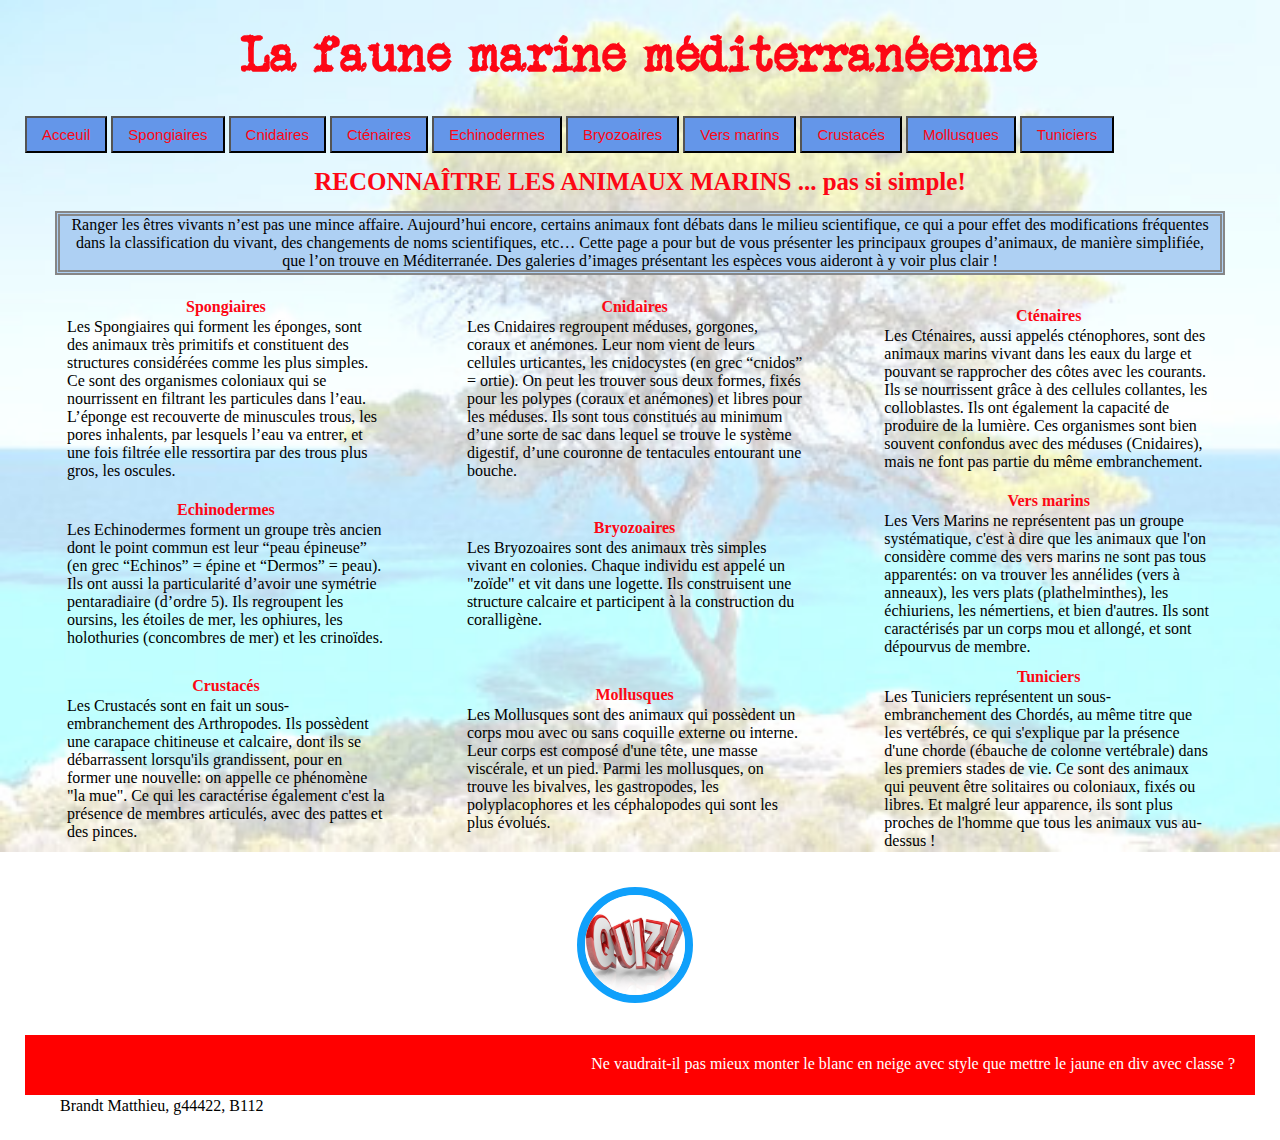
<file: Index.html>
<html>

<head>
    <title>La faune marine méditerranéenne</title>
    <link rel="stylesheet" type="text/css" href="./assets/css/style.css">
    <meta charset="UTF-8">
</head>

<body>
    <header>
        <h1>La faune marine méditerranéenne</h1>
        <div>
            <a href="./Index.html">
                <button class="clique">Acceuil</button>
            </a>
            <a href="./Spongiaires.html">
                <button>Spongiaires</button>
            </a>
            <a href="./Cnidaires.html">
                <button>Cnidaires</button>
            </a>
            <a href="./Cténaires.html">
                <button>Cténaires</button>
            </a>
            <a href="./Echinodermes.html">
                <button>Echinodermes</button>
            </a>
            <a href="./Bryozoaires.html">
                <button>Bryozoaires</button>
            </a>
            <a href="./Vers marins.html">
                <button>Vers marins</button>
            </a>
            <a href="./Crustacés.html">
                <button>Crustacés</button>
            </a>
            <a href="./Mollusques.html">
                <button>Mollusques</button>
            </a>
            <a href="./Tuniciers.html">
                <button>Tuniciers</button>
            </a>
        </div>
    </header>
    <main>
        <h2>RECONNAÎTRE LES ANIMAUX MARINS ... pas si simple!</h2>
        <p id="introduction">Ranger les êtres vivants n’est pas une mince affaire. Aujourd’hui encore, certains animaux font débats dans le milieu
            scientifique, ce qui a pour effet des modifications fréquentes dans la classification du vivant, des changements
            de noms scientifiques, etc… Cette page a pour but de vous présenter les principaux groupes d’animaux, de manière
            simplifiée, que l’on trouve en Méditerranée. Des galeries d’images présentant les espèces vous aideront à y voir
            plus clair !</p>
        <table>
            <tr>
                <td>
                    <b>Spongiaires</b>
                    <p>Les Spongiaires qui forment les éponges, sont des animaux très primitifs et constituent des structures
                        considérées comme les plus simples. Ce sont des organismes coloniaux qui se nourrissent en filtrant
                        les particules dans l’eau. L’éponge est recouverte de minuscules trous, les pores inhalents, par
                        lesquels l’eau va entrer, et une fois filtrée elle ressortira par des trous plus gros, les oscules.</p>
                </td>
                <td>
                    <b>Cnidaires</b>
                    <p>Les Cnidaires regroupent méduses, gorgones, coraux et anémones. Leur nom vient de leurs cellules urticantes,
                        les cnidocystes (en grec “cnidos” = ortie). On peut les trouver sous deux formes, fixés pour les
                        polypes (coraux et anémones) et libres pour les méduses. Ils sont tous constitués au minimum d’une
                        sorte de sac dans lequel se trouve le système digestif, d’une couronne de tentacules entourant une
                        bouche.</p>
                </td>
                <td>
                    <b>Cténaires</b>
                    <p>Les Cténaires, aussi appelés cténophores, sont des animaux marins vivant dans les eaux du large et pouvant
                        se rapprocher des côtes avec les courants. Ils se nourrissent grâce à des cellules collantes, les
                        colloblastes. Ils ont également la capacité de produire de la lumière. Ces organismes sont bien souvent
                        confondus avec des méduses (Cnidaires), mais ne font pas partie du même embranchement.</p>
                </td>
            </tr>
            <tr>
                <td>
                    <b>Echinodermes</b>
                    <p>Les Echinodermes forment un groupe très ancien dont le point commun est leur “peau épineuse” (en grec
                        “Echinos” = épine et “Dermos” = peau). Ils ont aussi la particularité d’avoir une symétrie pentaradiaire
                        (d’ordre 5). Ils regroupent les oursins, les étoiles de mer, les ophiures, les holothuries (concombres
                        de mer) et les crinoïdes.</p>
                </td>
                <td>
                    <b>Bryozoaires</b>
                    <p>Les Bryozoaires sont des animaux très simples vivant en colonies. Chaque individu est appelé un "zoïde"
                        et vit dans une logette. Ils construisent une structure calcaire et participent à la construction
                        du coralligène.</p>
                </td>
                <td>
                    <b>Vers marins</b>
                    <p>Les Vers Marins ne représentent pas un groupe systématique, c'est à dire que les animaux que l'on considère
                        comme des vers marins ne sont pas tous apparentés: on va trouver les annélides (vers à anneaux),
                        les vers plats (plathelminthes), les échiuriens, les némertiens, et bien d'autres. Ils sont caractérisés
                        par un corps mou et allongé, et sont dépourvus de membre.</p>
                </td>
            </tr>
            <tr>
                <td>
                    <b>Crustacés</b>
                    <p>Les Crustacés sont en fait un sous-embranchement des Arthropodes. Ils possèdent une carapace chitineuse
                        et calcaire, dont ils se débarrassent lorsqu'ils grandissent, pour en former une nouvelle: on appelle
                        ce phénomène "la mue". Ce qui les caractérise également c'est la présence de membres articulés, avec
                        des pattes et des pinces.</p>
                </td>
                <td>
                    <b>Mollusques</b>
                    <p>Les Mollusques sont des animaux qui possèdent un corps mou avec ou sans coquille externe ou interne.
                        Leur corps est composé d'une tête, une masse viscérale, et un pied. Parmi les mollusques, on trouve
                        les bivalves, les gastropodes, les polyplacophores et les céphalopodes qui sont les plus évolués.</p>
                </td>
                <td>
                    <b>Tuniciers</b>
                    <p>Les Tuniciers représentent un sous-embranchement des Chordés, au même titre que les vertébrés, ce qui
                        s'explique par la présence d'une chorde (ébauche de colonne vertébrale) dans les premiers stades
                        de vie. Ce sont des animaux qui peuvent être solitaires ou coloniaux, fixés ou libres. Et malgré
                        leur apparence, ils sont plus proches de l'homme que tous les animaux vus au-dessus !</p>
                </td>
            </tr>
            <tr>
                <td></td>
                <td id="td-quiz">
                    <a href="Quiz.html">
                        <img id="img-quiz" src="./assets/img/quiz.jpg" />
                    </a>
                </td>
                <td></td>
            </tr>
        </table>
    </main>
    <footer id="footer-bis">
        Ne vaudrait-il pas mieux monter le blanc en neige avec style que mettre le jaune en div avec classe ?
    </footer>
    <p>
        Brandt Matthieu, g44422, B112
    </p>
</body>

</html>
</file>
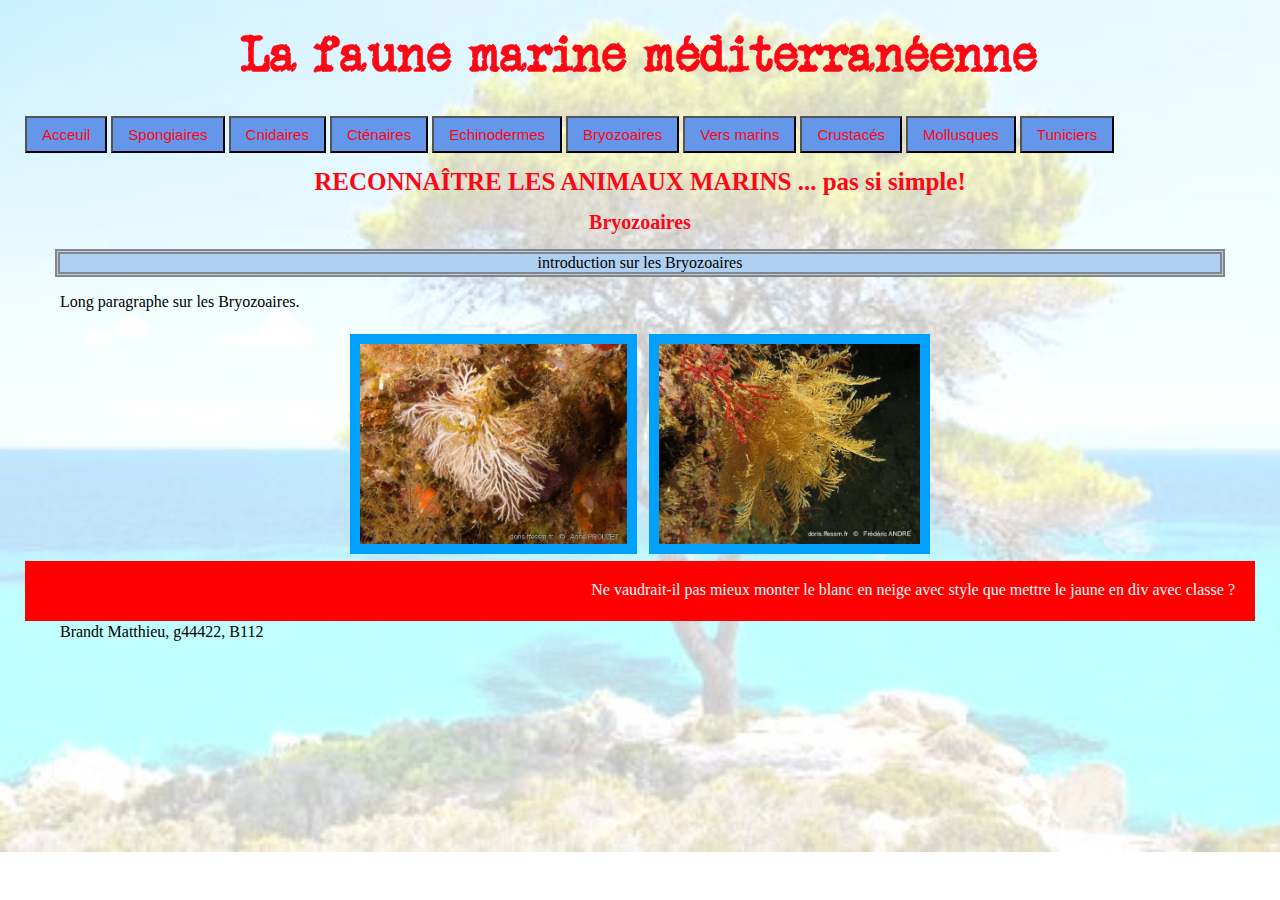
<file: Bryozoaires.html>
<html>

<head>
    <title>Bryozoaires - La faune marine méditerranéenne</title>
    <link rel="stylesheet" type="text/css" href="./assets/css/style.css">
    <meta charset="UTF-8">
</head>

<body>
    <header>
        <h1>La faune marine méditerranéenne</h1>
        <div>
            <a href="./Index.html">
                <button>Acceuil</button>
            </a>
            <a href="./Spongiaires.html">
                <button>Spongiaires</button>
            </a>
            <a href="./Cnidaires.html">
                <button>Cnidaires</button>
            </a>
            <a href="./Cténaires.html">
                <button>Cténaires</button>
            </a>
            <a href="./Echinodermes.html">
                <button>Echinodermes</button>
            </a>
            <a href="./Bryozoaires.html">
                <button class="clique">Bryozoaires</button>
            </a>
            <a href="./Vers marins.html">
                <button>Vers marins</button>
            </a>
            <a href="./Crustacés.html">
                <button>Crustacés</button>
            </a>
            <a href="./Mollusques.html">
                <button>Mollusques</button>
            </a>
            <a href="./Tuniciers.html">
                <button>Tuniciers</button>
            </a>
        </div>
    </header>
    <main>
        <h2>RECONNAÎTRE LES ANIMAUX MARINS ... pas si simple!</h2>
        <h3>Bryozoaires</h3>
        <p id="introduction">introduction sur les Bryozoaires</p>
        <p>
            Long paragraphe sur les Bryozoaires.
        </p>
        <table class="images">
            <tr>
                <td>
                    <img src="./assets/img/Bryozoaires/reteporellina_evelinae.jpg" />
                </td>
                <td>
                    <img src="./assets/img/Bryozoaires/scrupocellaria_sp.jpg" />
                </td>
            </tr>
        </table>
    </main>
    <footer id="footer-bis">
        Ne vaudrait-il pas mieux monter le blanc en neige avec style que mettre le jaune en div avec classe ?
    </footer>
    <p>
        Brandt Matthieu, g44422, B112
    </p>
</body>

</html>
</file>
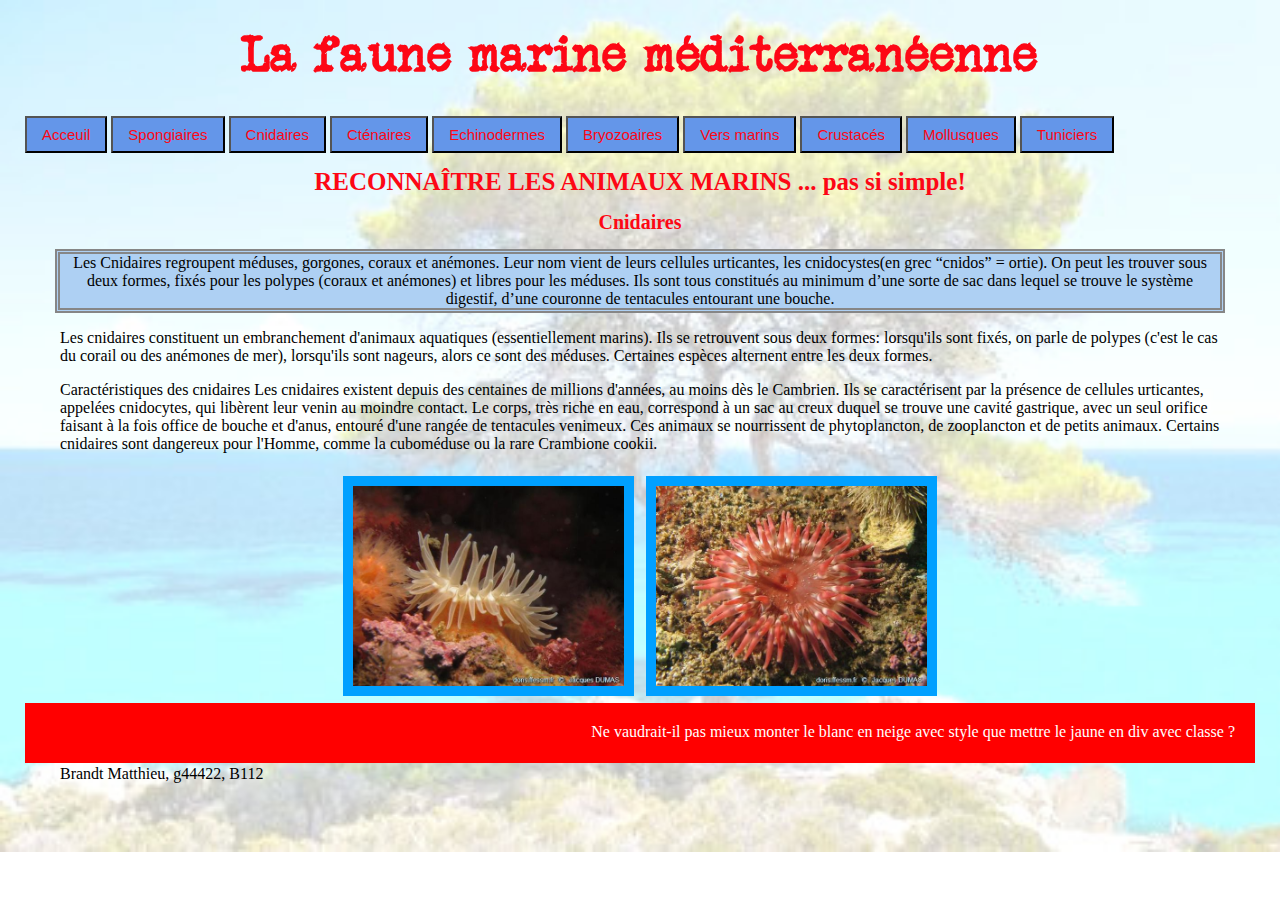
<file: Cnidaires.html>
<html>

<head>
    <title>Cnidaires - La faune marine méditerranéenne</title>
    <link rel="stylesheet" type="text/css" href="./assets/css/style.css">
    <meta charset="UTF-8">
</head>

<body>
    <header>
        <h1>La faune marine méditerranéenne</h1>
        <div>
            <a href="./Index.html">
                <button>Acceuil</button>
            </a>
            <a href="./Spongiaires.html">
                <button>Spongiaires</button>
            </a>
            <a href="./Cnidaires.html">
                <button class="clique">Cnidaires</button>
            </a>
            <a href="./Cténaires.html">
                <button>Cténaires</button>
            </a>
            <a href="./Echinodermes.html">
                <button>Echinodermes</button>
            </a>
            <a href="./Bryozoaires.html">
                <button>Bryozoaires</button>
            </a>
            <a href="./Vers marins.html">
                <button>Vers marins</button>
            </a>
            <a href="./Crustacés.html">
                <button>Crustacés</button>
            </a>
            <a href="./Mollusques.html">
                <button>Mollusques</button>
            </a>
            <a href="./Tuniciers.html">
                <button>Tuniciers</button>
            </a>
        </div>
    </header>
    <main>
        <h2>RECONNAÎTRE LES ANIMAUX MARINS ... pas si simple!</h2>
        <h3>Cnidaires</h3>
        <p id="introduction">
            Les Cnidaires regroupent méduses, gorgones, coraux et anémones. Leur nom vient de leurs cellules urticantes, les cnidocystes(en
            grec “cnidos” = ortie). On peut les trouver sous deux formes, fixés pour les polypes (coraux et anémones) et
            libres pour les méduses. Ils sont tous constitués au minimum d’une sorte de sac dans lequel se trouve le système
            digestif, d’une couronne de tentacules entourant une bouche.
        </p>
        <p>
            Les cnidaires constituent un embranchement d'animaux aquatiques (essentiellement marins). Ils se retrouvent sous deux formes:
            lorsqu'ils sont fixés, on parle de polypes (c'est le cas du corail ou des anémones de mer), lorsqu'ils sont nageurs,
            alors ce sont des méduses. Certaines espèces alternent entre les deux formes.
        </p>
        <p>
            Caractéristiques des cnidaires Les cnidaires existent depuis des centaines de millions d'années, au moins dès le Cambrien.
            Ils se caractérisent par la présence de cellules urticantes, appelées cnidocytes, qui libèrent leur venin au
            moindre contact. Le corps, très riche en eau, correspond à un sac au creux duquel se trouve une cavité gastrique,
            avec un seul orifice faisant à la fois office de bouche et d'anus, entouré d'une rangée de tentacules venimeux.
            Ces animaux se nourrissent de phytoplancton, de zooplancton et de petits animaux. Certains cnidaires sont dangereux
            pour l'Homme, comme la cuboméduse ou la rare Crambione cookii.
        </p>
        <table class="images">
            <tr>
                <td>
                    <img src="./assets/img/Cnidaires/stomphia_coccinea.jpg" />
                </td>
                <td>
                    <img src="./assets/img/Cnidaires/urticina_crassicornis.jpg" />
                </td>
            </tr>
        </table>
    </main>
    <footer id="footer-bis">
        Ne vaudrait-il pas mieux monter le blanc en neige avec style que mettre le jaune en div avec classe ?
    </footer>
    <p>
        Brandt Matthieu, g44422, B112
    </p>
</body>

</html>
</file>
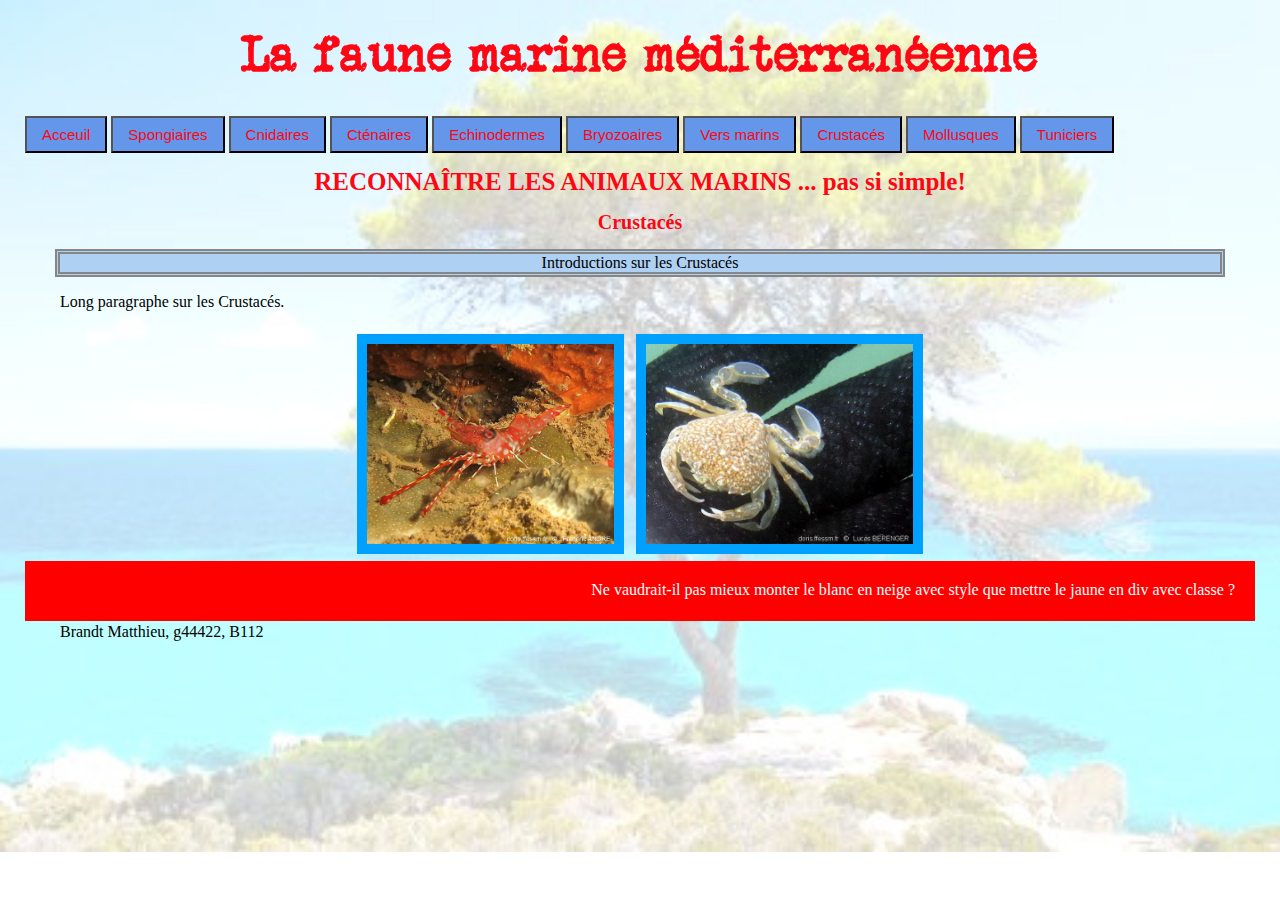
<file: Crustacés.html>
<html>

<head>
    <title>Crustacés - La faune marine méditerranéenne</title>
    <link rel="stylesheet" type="text/css" href="./assets/css/style.css">
    <meta charset="UTF-8">
</head>

<body>
    <header>
        <h1>La faune marine méditerranéenne</h1>
        <div>
            <a href="./Index.html">
                <button>Acceuil</button>
            </a>
            <a href="./Spongiaires.html">
                <button>Spongiaires</button>
            </a>
            <a href="./Cnidaires.html">
                <button>Cnidaires</button>
            </a>
            <a href="./Cténaires.html">
                <button>Cténaires</button>
            </a>
            <a href="./Echinodermes.html">
                <button>Echinodermes</button>
            </a>
            <a href="./Bryozoaires.html">
                <button>Bryozoaires</button>
            </a>
            <a href="./Vers marins.html">
                <button>Vers marins</button>
            </a>
            <a href="./Crustacés.html">
                <button class="clique">Crustacés</button>
            </a>
            <a href="./Mollusques.html">
                <button>Mollusques</button>
            </a>
            <a href="./Tuniciers.html">
                <button>Tuniciers</button>
            </a>
        </div>
    </header>
    <main>
        <h2>RECONNAÎTRE LES ANIMAUX MARINS ... pas si simple!</h2>
        <h3>Crustacés</h3>
        <p id="introduction">Introductions sur les Crustacés</p>
        <p>
            Long paragraphe sur les Crustacés.
        </p>
        <table class="images">
            <tr>
                <td>
                    <img src="./assets/img/Crustacés/cinetorhynchus_hendersoni.jpg" />
                </td>
                <td>
                    <img src="./assets/img/Crustacés/portumnus_latipes.jpg" />
                </td>
            </tr>
        </table>
    </main>
    <footer id="footer-bis">
        Ne vaudrait-il pas mieux monter le blanc en neige avec style que mettre le jaune en div avec classe ?
    </footer>
    <p>
        Brandt Matthieu, g44422, B112
    </p>
</body>

</html>
</file>
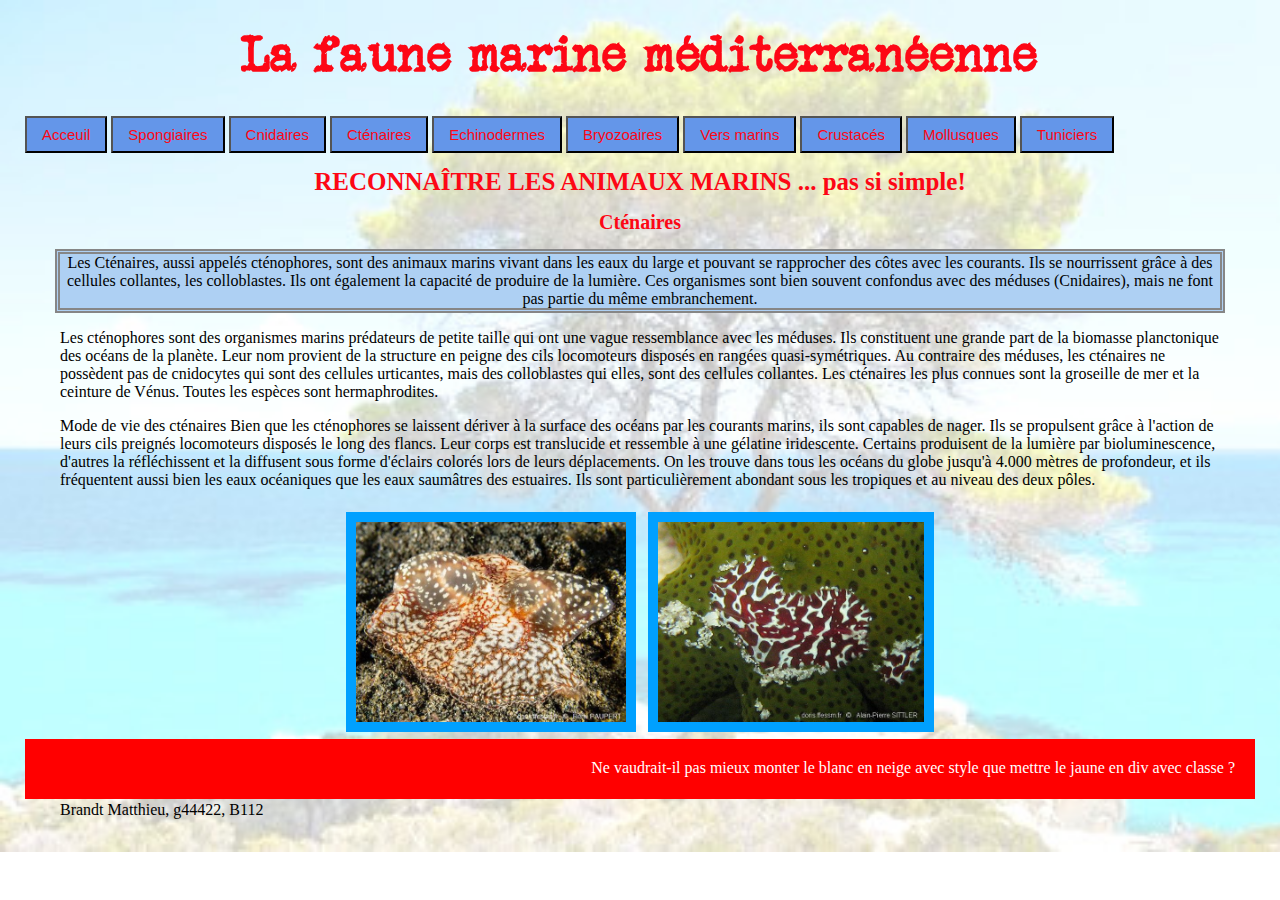
<file: Cténaires.html>
<html>

<head>
    <title>Cténaires - La faune marine méditerranéenne</title>
    <link rel="stylesheet" type="text/css" href="./assets/css/style.css">
    <meta charset="UTF-8">
</head>

<body>
    <header>
        <h1>La faune marine méditerranéenne</h1>
        <div>
            <a href="./Index.html">
                <button>Acceuil</button>
            </a>
            <a href="./Spongiaires.html">
                <button>Spongiaires</button>
            </a>
            <a href="./Cnidaires.html">
                <button>Cnidaires</button>
            </a>
            <a href="./Cténaires.html">
                <button class="clique">Cténaires</button>
            </a>
            <a href="./Echinodermes.html">
                <button>Echinodermes</button>
            </a>
            <a href="./Bryozoaires.html">
                <button>Bryozoaires</button>
            </a>
            <a href="./Vers marins.html">
                <button>Vers marins</button>
            </a>
            <a href="./Crustacés.html">
                <button>Crustacés</button>
            </a>
            <a href="./Mollusques.html">
                <button>Mollusques</button>
            </a>
            <a href="./Tuniciers.html">
                <button>Tuniciers</button>
            </a>
        </div>
    </header>
    <main>
        <h2>RECONNAÎTRE LES ANIMAUX MARINS ... pas si simple!</h2>
        <h3>Cténaires</h3>
        <p id="introduction">
            Les Cténaires, aussi appelés cténophores, sont des animaux marins vivant dans les eaux du large et pouvant se rapprocher
            des côtes avec les courants. Ils se nourrissent grâce à des cellules collantes, les colloblastes. Ils ont également
            la capacité de produire de la lumière. Ces organismes sont bien souvent confondus avec des méduses (Cnidaires),
            mais ne font pas partie du même embranchement.
        </p>
        <p>
            Les cténophores sont des organismes marins prédateurs de petite taille qui ont une vague ressemblance avec les méduses. Ils
            constituent une grande part de la biomasse planctonique des océans de la planète. Leur nom provient de la structure
            en peigne des cils locomoteurs disposés en rangées quasi-symétriques. Au contraire des méduses, les cténaires
            ne possèdent pas de cnidocytes qui sont des cellules urticantes, mais des colloblastes qui elles, sont des cellules
            collantes. Les cténaires les plus connues sont la groseille de mer et la ceinture de Vénus. Toutes les espèces
            sont hermaphrodites.
        </p>
        <p>
            Mode de vie des cténaires Bien que les cténophores se laissent dériver à la surface des océans par les courants marins, ils
            sont capables de nager. Ils se propulsent grâce à l'action de leurs cils preignés locomoteurs disposés le long
            des flancs. Leur corps est translucide et ressemble à une gélatine iridescente. Certains produisent de la lumière
            par bioluminescence, d'autres la réfléchissent et la diffusent sous forme d'éclairs colorés lors de leurs déplacements.
            On les trouve dans tous les océans du globe jusqu'à 4.000 mètres de profondeur, et ils fréquentent aussi bien
            les eaux océaniques que les eaux saumâtres des estuaires. Ils sont particulièrement abondant sous les tropiques
            et au niveau des deux pôles.
        </p>
        <table class="images">
            <tr>
                <td>
                    <img src="./assets/img/Cténaires/ceoloplana_meteoris.jpg" />
                </td>
                <td>
                    <img src="./assets/img/Cténaires/coeloplana_astericola.jpg" />
                </td>
            </tr>
        </table>
    </main>
    <footer id="footer-bis">
        Ne vaudrait-il pas mieux monter le blanc en neige avec style que mettre le jaune en div avec classe ?
    </footer>
    <p>
        Brandt Matthieu, g44422, B112
    </p>
</body>

</html>
</file>
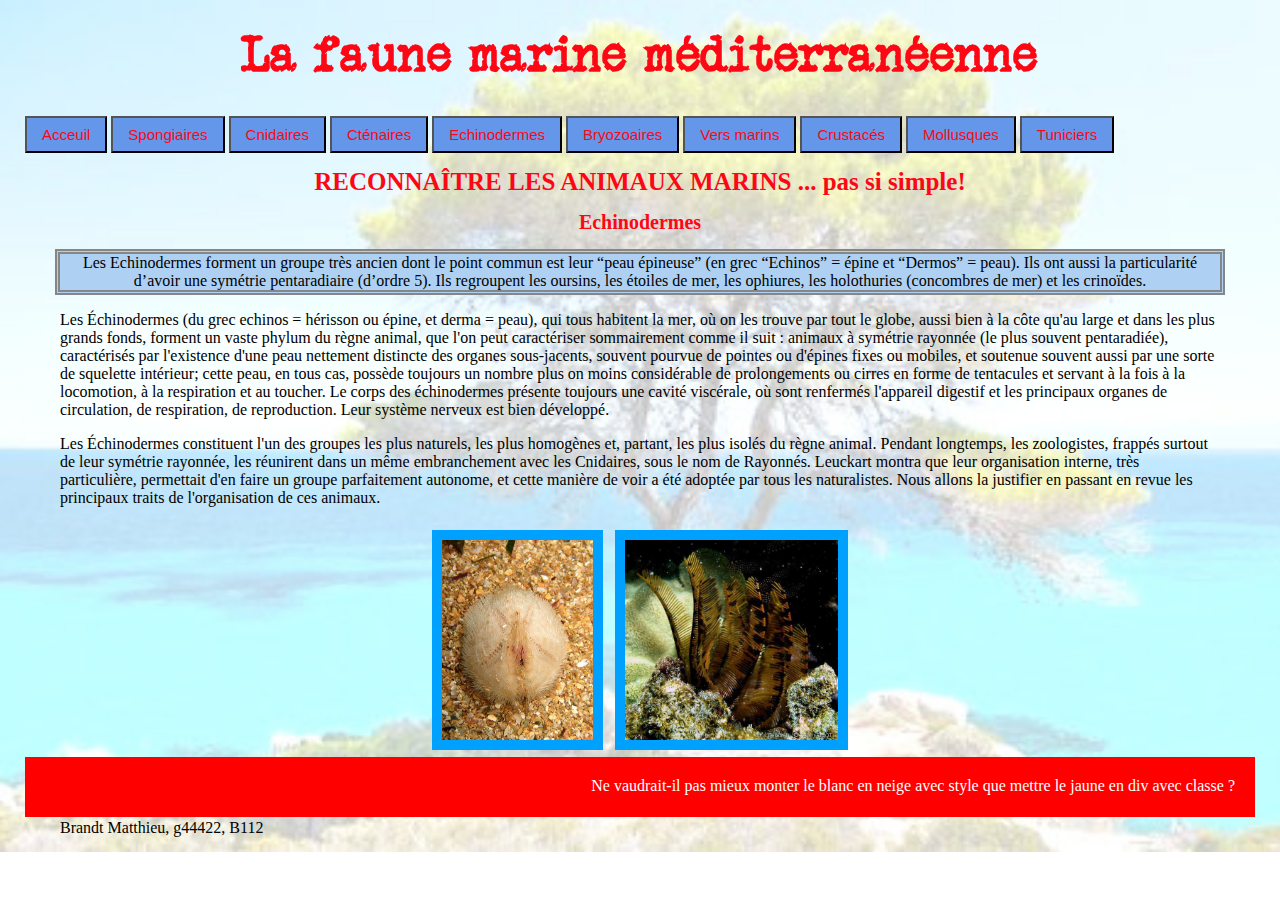
<file: Echinodermes.html>
<html>

<head>
    <title>Echinodermes - La faune marine méditerranéenne</title>
    <link rel="stylesheet" type="text/css" href="./assets/css/style.css">
    <meta charset="UTF-8">
</head>

<body>
    <header>
        <h1>La faune marine méditerranéenne</h1>
        <div>
            <a href="./Index.html">
                <button>Acceuil</button>
            </a>
            <a href="./Spongiaires.html">
                <button>Spongiaires</button>
            </a>
            <a href="./Cnidaires.html">
                <button>Cnidaires</button>
            </a>
            <a href="./Cténaires.html">
                <button>Cténaires</button>
            </a>
            <a href="./Echinodermes.html">
                <button class="clique">Echinodermes</button>
            </a>
            <a href="./Bryozoaires.html">
                <button>Bryozoaires</button>
            </a>
            <a href="./Vers marins.html">
                <button>Vers marins</button>
            </a>
            <a href="./Crustacés.html">
                <button>Crustacés</button>
            </a>
            <a href="./Mollusques.html">
                <button>Mollusques</button>
            </a>
            <a href="./Tuniciers.html">
                <button>Tuniciers</button>
            </a>
        </div>
    </header>
    <main>
        <h2>RECONNAÎTRE LES ANIMAUX MARINS ... pas si simple!</h2>
        <h3>Echinodermes</h3>
        <p id="introduction">
            Les Echinodermes forment un groupe très ancien dont le point commun est leur “peau épineuse” (en grec “Echinos” = épine et
            “Dermos” = peau). Ils ont aussi la particularité d’avoir une symétrie pentaradiaire (d’ordre 5). Ils regroupent
            les oursins, les étoiles de mer, les ophiures, les holothuries (concombres de mer) et les crinoïdes.
        </p>
        <p>
            Les Échinodermes (du grec echinos = hérisson ou épine, et derma = peau), qui tous habitent la mer, où on les trouve par tout
            le globe, aussi bien à la côte qu'au large et dans les plus grands fonds, forment un vaste phylum du règne animal,
            que l'on peut caractériser sommairement comme il suit : animaux à symétrie rayonnée (le plus souvent pentaradiée),
            caractérisés par l'existence d'une peau nettement distincte des organes sous-jacents, souvent pourvue de pointes
            ou d'épines fixes ou mobiles, et soutenue souvent aussi par une sorte de squelette intérieur; cette peau, en
            tous cas, possède toujours un nombre plus on moins considérable de prolongements ou cirres en forme de tentacules
            et servant à la fois à la locomotion, à la respiration et au toucher. Le corps des échinodermes présente toujours
            une cavité viscérale, où sont renfermés l'appareil digestif et les principaux organes de circulation, de respiration,
            de reproduction. Leur système nerveux est bien développé.
        </p>
        <p>
            Les Échinodermes constituent l'un des groupes les plus naturels, les plus homogènes et, partant, les plus isolés du règne
            animal. Pendant longtemps, les zoologistes, frappés surtout de leur symétrie rayonnée, les réunirent dans un
            même embranchement avec les Cnidaires, sous le nom de Rayonnés. Leuckart montra que leur organisation interne,
            très particulière, permettait d'en faire un groupe parfaitement autonome, et cette manière de voir a été adoptée
            par tous les naturalistes. Nous allons la justifier en passant en revue les principaux traits de l'organisation
            de ces animaux.
        </p>
        <table class="images">
            <tr>
                <td>
                    <img src="./assets/img/Echinodermes/echinocardium_mediterraneum.jpg" />
                </td>
                <td>
                    <img src="./assets/img/Echinodermes/tropiometra_carinata.jpg" />
                </td>
            </tr>
        </table>
    </main>
    <footer id="footer-bis">
        Ne vaudrait-il pas mieux monter le blanc en neige avec style que mettre le jaune en div avec classe ?
    </footer>
    <p>
        Brandt Matthieu, g44422, B112
    </p>
</body>

</html>
</file>
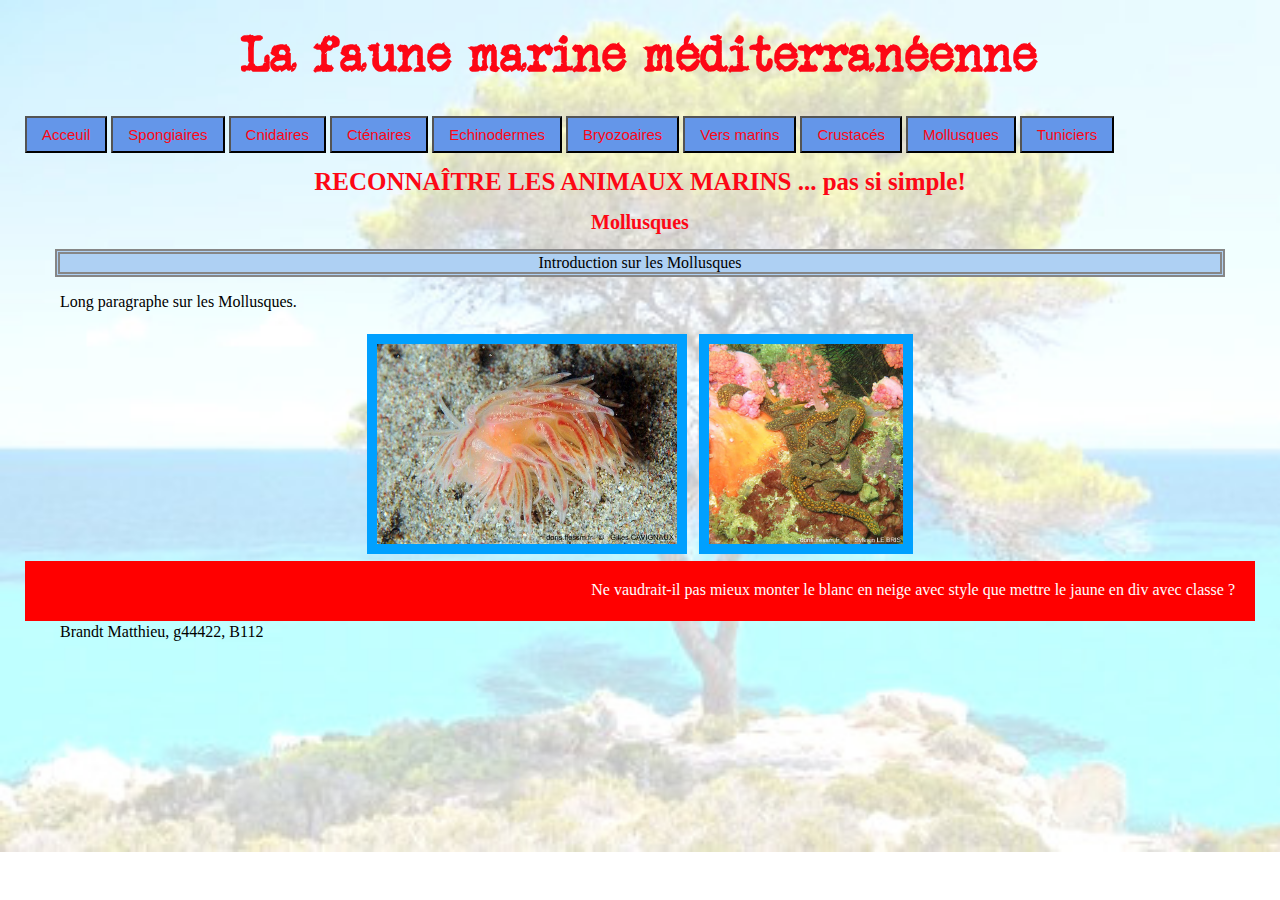
<file: Mollusques.html>
<html>

<head>
    <title>Mollusques - La faune marine méditerranéenne</title>
    <link rel="stylesheet" type="text/css" href="./assets/css/style.css">
    <meta charset="UTF-8">
</head>

<body>
    <header>
        <h1>La faune marine méditerranéenne</h1>
        <div>
            <a href="./Index.html">
                <button>Acceuil</button>
            </a>
            <a href="./Spongiaires.html">
                <button>Spongiaires</button>
            </a>
            <a href="./Cnidaires.html">
                <button>Cnidaires</button>
            </a>
            <a href="./Cténaires.html">
                <button>Cténaires</button>
            </a>
            <a href="./Echinodermes.html">
                <button>Echinodermes</button>
            </a>
            <a href="./Bryozoaires.html">
                <button>Bryozoaires</button>
            </a>
            <a href="./Vers marins.html">
                <button>Vers marins</button>
            </a>
            <a href="./Crustacés.html">
                <button>Crustacés</button>
            </a>
            <a href="./Mollusques.html">
                <button class="clique">Mollusques</button>
            </a>
            <a href="./Tuniciers.html">
                <button>Tuniciers</button>
            </a>
        </div>
    </header>
    <main>
        <h2>RECONNAÎTRE LES ANIMAUX MARINS ... pas si simple!</h2>
        <h3>Mollusques</h3>
        <p id="introduction">Introduction sur les Mollusques</p>
        <p>
            Long paragraphe sur les Mollusques.
        </p>
        <table class="images">
            <tr>
                <td>
                    <img src="./assets/img/Mollusques/cumanotus_beaumonti.jpg" />
                </td>
                <td>
                    <img src="./assets/img/Mollusques/epimenia_sp.jpg" />
                </td>
            </tr>
        </table>
    </main>
    <footer id="footer-bis">
        Ne vaudrait-il pas mieux monter le blanc en neige avec style que mettre le jaune en div avec classe ?
    </footer>
    <p>
        Brandt Matthieu, g44422, B112
    </p>
</body>

</html>
</file>
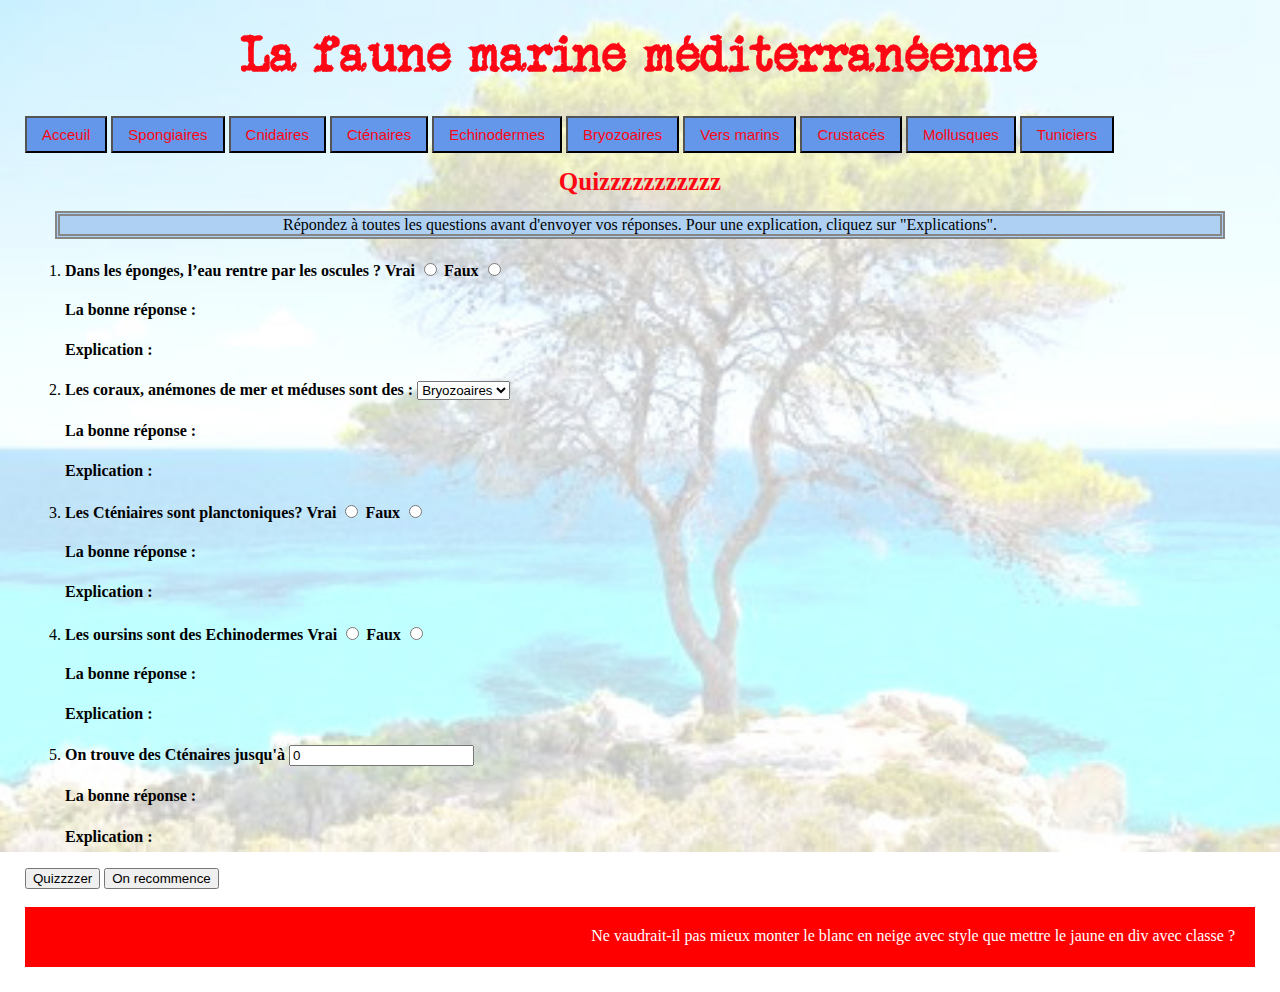
<file: Quiz.html>
<html>

<head>
    <title>Quiz - La faune marine méditerranéenne</title>
    <link rel="stylesheet" type="text/css" href="./assets/css/style.css">
    <meta charset="UTF-8">
    <script src="./assets/js/quizz.js"></script>
</head>

<body>
    <header>
        <h1>La faune marine méditerranéenne</h1>
        <div>
            <a href="./Index.html">
                <button>Acceuil</button>
            </a>
            <a href="./Spongiaires.html">
                <button>Spongiaires</button>
            </a>
            <a href="./Cnidaires.html">
                <button>Cnidaires</button>
            </a>
            <a href="./Cténaires.html">
                <button>Cténaires</button>
            </a>
            <a href="./Echinodermes.html">
                <button>Echinodermes</button>
            </a>
            <a href="./Bryozoaires.html">
                <button>Bryozoaires</button>
            </a>
            <a href="./Vers marins.html">
                <button>Vers marins</button>
            </a>
            <a href="./Crustacés.html">
                <button>Crustacés</button>
            </a>
            <a href="./Mollusques.html">
                <button>Mollusques</button>
            </a>
            <a href="./Tuniciers.html">
                <button>Tuniciers</button>
            </a>
        </div>
    </header>
    <main>
        <h2>Quizzzzzzzzzzz</h2>
        <p id="introduction">Répondez à toutes les questions avant d'envoyer vos réponses. Pour une explication, cliquez sur "Explications".</p>
        <ol>
            <li>
                <h4>Dans les éponges, l’eau rentre par les oscules ?   <form>Vrai <input type="radio" name="eponge" value="Vrai">   Faux <input type="radio" name="eponge" value="Faux"></form></h4>
                <h4>La bonne réponse :<h5 id="q0-br"></h5></h4>
                <h4>Explication :<h5 id="q0-ex"></h5></h4>
            </li>
            <li>
                <h4>Les coraux, anémones de mer et méduses sont des :
                    <select>
                        <option value="0">Bryozoaires</option>
                        <option value="1">Cnidaires</option>
                        <option value="3">Cténaires</option>
                    </select>
                </h4>
                <h4>La bonne réponse :<h5 id="q1-br"></h5></h4>
                <h4>Explication :<h5 id="q1-ex"></h5></h4>
            </li>
            <li>
                <h4>Les Cténiaires sont planctoniques?   <form>Vrai <input type="radio" name="eponge" value="Vrai">   Faux <input type="radio" name="eponge" value="Faux"></form></h4>
                <h4>La bonne réponse :<h5 id="q2-br"></h5></h4>
                <h4>Explication :<h5 id="q2-ex"></h5></h4>
            </li>
            <li>
                <h4>Les oursins sont des Echinodermes   <form>Vrai <input type="radio" name="eponge" value="true">   Faux <input type="radio" name="eponge" value="false"></form></h4>
                <h4>La bonne réponse :<h5 id="q3-br"></h5></h4>
                <h4>Explication :<h5 id="q3-ex"></h5></h4>
            </li>
            <li>
                <h4>On trouve des Cténaires jusqu'à   <form><input type="number" step='500' value="0"></form></h4>
                <h4>La bonne réponse :<h5 id="q4-br"</h5></h4>
                <h4>Explication :<h5 id="q4-ex"></h5></h4>
            </li>
        </ol>

        <button onclick="corriger()">Quizzzzer</button>
        <button onclick="recommencer()">On recommence</button>
    </main>
    <br>
    <footer id="footer-bis">
        Ne vaudrait-il pas mieux monter le blanc en neige avec style que mettre le jaune en div avec classe ?
    </footer>
</body>

</html>
</file>
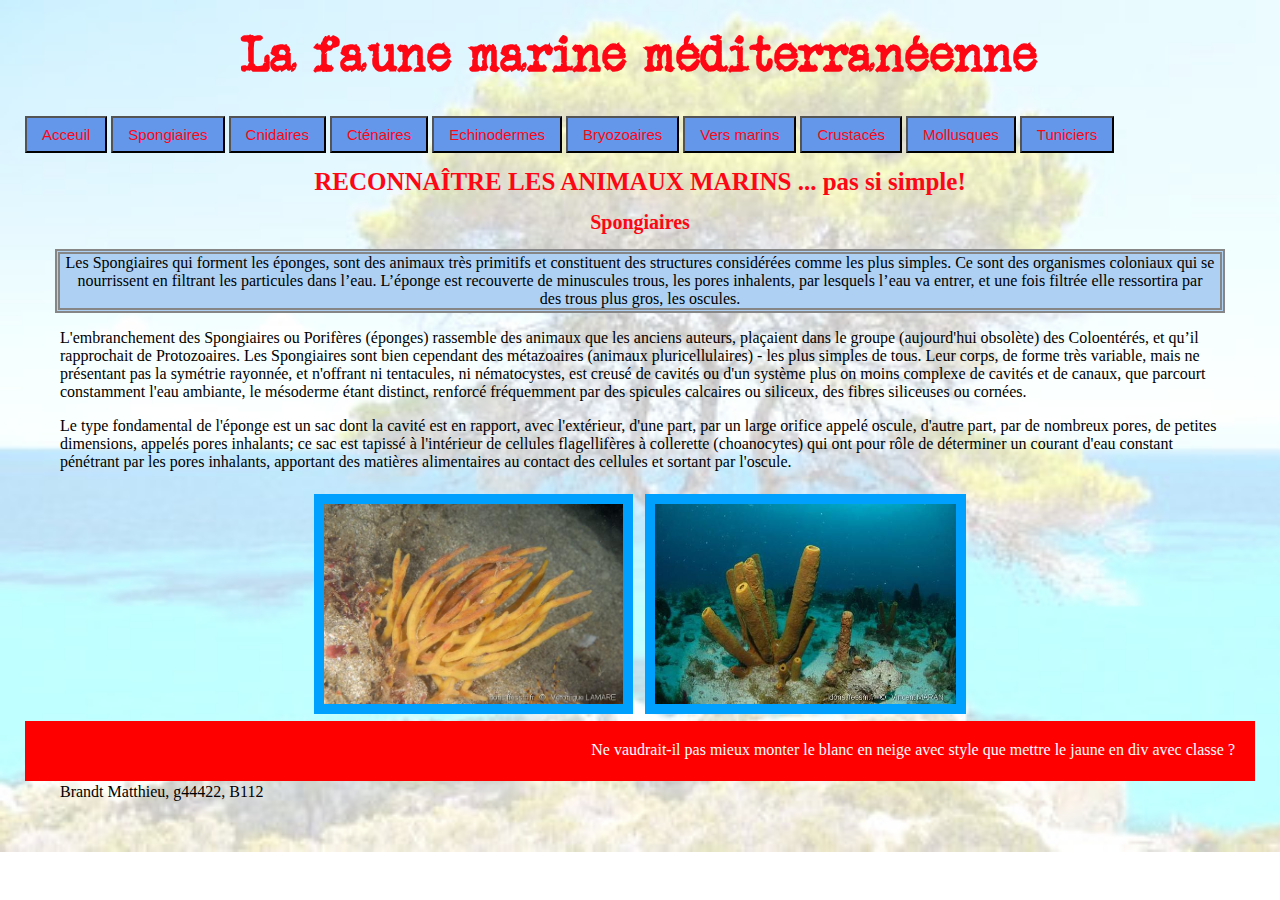
<file: Spongiaires.html>
<html>

<head>
    <title>Spongiaires - La faune marine méditerranéenne</title>
    <link rel="stylesheet" type="text/css" href="./assets/css/style.css">
    <meta charset="UTF-8">
</head>

<body>
    <header>
        <h1>La faune marine méditerranéenne</h1>
        <div>
            <a href="./Index.html">
                <button>Acceuil</button>
            </a>
            <a href="./Spongiaires.html">
                <button class="clique">Spongiaires</button>
            </a>
            <a href="./Cnidaires.html">
                <button>Cnidaires</button>
            </a>
            <a href="./Cténaires.html">
                <button>Cténaires</button>
            </a>
            <a href="./Echinodermes.html">
                <button>Echinodermes</button>
            </a>
            <a href="./Bryozoaires.html">
                <button>Bryozoaires</button>
            </a>
            <a href="./Vers marins.html">
                <button>Vers marins</button>
            </a>
            <a href="./Crustacés.html">
                <button>Crustacés</button>
            </a>
            <a href="./Mollusques.html">
                <button>Mollusques</button>
            </a>
            <a href="./Tuniciers.html">
                <button>Tuniciers</button>
            </a>
        </div>
    </header>
    <main>
        <h2>RECONNAÎTRE LES ANIMAUX MARINS ... pas si simple!</h2>
        <h3>Spongiaires</h3>
        <p id="introduction">
            Les Spongiaires qui forment les éponges, sont des animaux très primitifs et constituent des structures considérées comme
            les plus simples. Ce sont des organismes coloniaux qui se nourrissent en filtrant les particules dans l’eau.
            L’éponge est recouverte de minuscules trous, les pores inhalents, par lesquels l’eau va entrer, et une fois filtrée
            elle ressortira par des trous plus gros, les oscules.
        </p>
        <p>
            L'embranchement des Spongiaires ou Porifères (éponges) rassemble des animaux que les anciens auteurs, plaçaient dans le groupe
            (aujourd'hui obsolète) des Coloentérés, et qu’il rapprochait de Protozoaires. Les Spongiaires sont bien cependant
            des métazoaires (animaux pluricellulaires) - les plus simples de tous. Leur corps, de forme très variable, mais
            ne présentant pas la symétrie rayonnée, et n'offrant ni tentacules, ni nématocystes, est creusé de cavités ou
            d'un système plus on moins complexe de cavités et de canaux, que parcourt constamment l'eau ambiante, le mésoderme
            étant distinct, renforcé fréquemment par des spicules calcaires ou siliceux, des fibres siliceuses ou cornées.
        </p>
        <p>
            Le type fondamental de l'éponge est un sac dont la cavité est en rapport, avec l'extérieur, d'une part, par un large orifice
            appelé oscule, d'autre part, par de nombreux pores, de petites dimensions, appelés pores inhalants; ce sac est
            tapissé à l'intérieur de cellules flagellifères à collerette (choanocytes) qui ont pour rôle de déterminer un
            courant d'eau constant pénétrant par les pores inhalants, apportant des matières alimentaires au contact des
            cellules et sortant par l'oscule.
        </p>
        <table class="images">
            <tr>
                <td>
                    <img src="./assets/img/Spongiaires/ramure_de_cerf.jpg" />
                </td>
                <td>
                    <img src="./assets/img/Spongiaires/bouquet_de_tubes_jaunes.jpg" />
                </td>
            </tr>
        </table>
    </main>
    <footer id="footer-bis">
        Ne vaudrait-il pas mieux monter le blanc en neige avec style que mettre le jaune en div avec classe ?
    </footer>
    <p>
        Brandt Matthieu, g44422, B112
    </p>
</body>

</html>
</file>
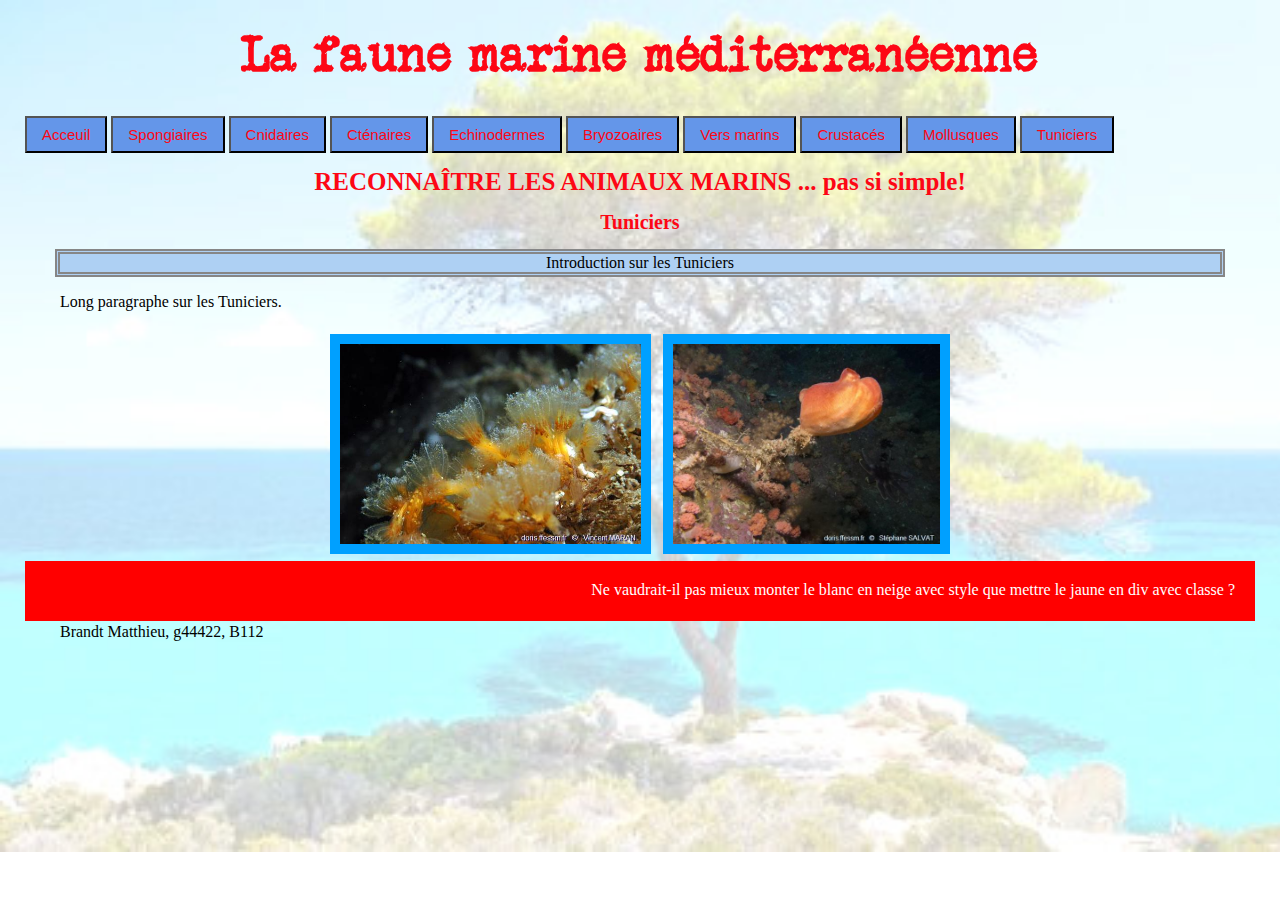
<file: Tuniciers.html>
<html>

<head>
    <title>Tuniciers - La faune marine méditerranéenne</title>
    <link rel="stylesheet" type="text/css" href="./assets/css/style.css">
    <meta charset="UTF-8">
</head>

<body>
    <header>
        <h1>La faune marine méditerranéenne</h1>
        <div>
            <a href="./Index.html">
                <button>Acceuil</button>
            </a>
            <a href="./Spongiaires.html">
                <button>Spongiaires</button>
            </a>
            <a href="./Cnidaires.html">
                <button>Cnidaires</button>
            </a>
            <a href="./Cténaires.html">
                <button>Cténaires</button>
            </a>
            <a href="./Echinodermes.html">
                <button>Echinodermes</button>
            </a>
            <a href="./Bryozoaires.html">
                <button>Bryozoaires</button>
            </a>
            <a href="./Vers marins.html">
                <button>Vers marins</button>
            </a>
            <a href="./Crustacés.html">
                <button>Crustacés</button>
            </a>
            <a href="./Mollusques.html">
                <button>Mollusques</button>
            </a>
            <a href="./Tuniciers.html">
                <button class="clique">Tuniciers</button>
            </a>
        </div>
    </header>
    <main>
        <h2>RECONNAÎTRE LES ANIMAUX MARINS ... pas si simple!</h2>
        <h3>Tuniciers</h3>
        <p id="introduction">Introduction sur les Tuniciers</p>
        <p>
            Long paragraphe sur les Tuniciers.
        </p>
        <table class="images">
            <tr>
                <td>
                    <img src="./assets/img/Tuniciers/aplidium_turbinatum.jpg" />
                </td>
                <td>
                    <img src="./assets/img/Tuniciers/boltenia_ovifera.jpg" />
                </td>
            </tr>
        </table>
    </main>
    <footer id="footer-bis">
        Ne vaudrait-il pas mieux monter le blanc en neige avec style que mettre le jaune en div avec classe ?
    </footer>
    <p>
        Brandt Matthieu, g44422, B112
    </p>
</body>

</html>
</file>
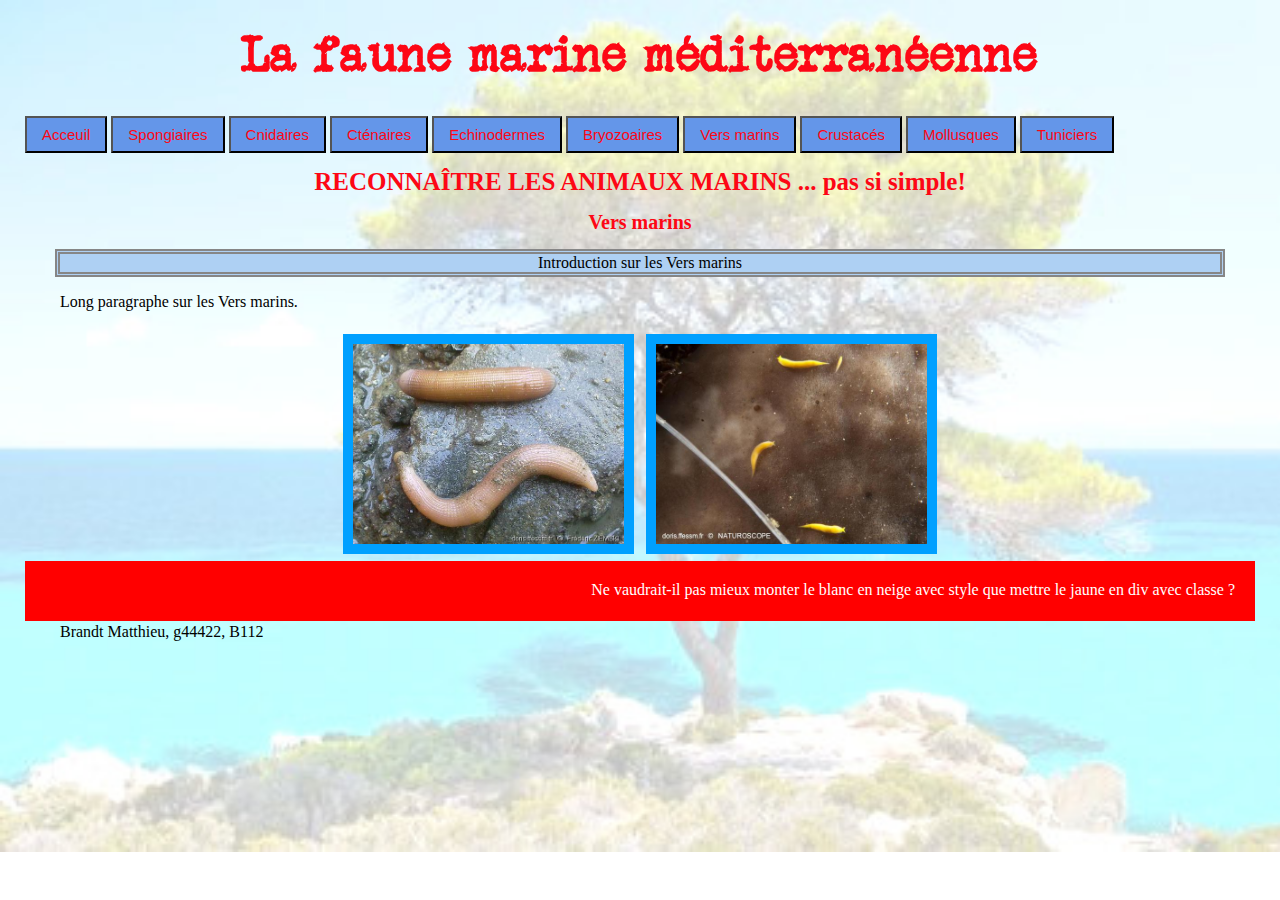
<file: Vers marins.html>
<html>

<head>
    <title>Vers marins - La faune marine méditerranéenne</title>
    <link rel="stylesheet" type="text/css" href="./assets/css/style.css">
    <meta charset="UTF-8">
</head>

<body>
    <header>
        <h1>La faune marine méditerranéenne</h1>
        <div>
            <a href="./Index.html">
                <button>Acceuil</button>
            </a>
            <a href="./Spongiaires.html">
                <button>Spongiaires</button>
            </a>
            <a href="./Cnidaires.html">
                <button>Cnidaires</button>
            </a>
            <a href="./Cténaires.html">
                <button>Cténaires</button>
            </a>
            <a href="./Echinodermes.html">
                <button>Echinodermes</button>
            </a>
            <a href="./Bryozoaires.html">
                <button>Bryozoaires</button>
            </a>
            <a href="./Vers marins.html">
                <button class="clique">Vers marins</button>
            </a>
            <a href="./Crustacés.html">
                <button>Crustacés</button>
            </a>
            <a href="./Mollusques.html">
                <button>Mollusques</button>
            </a>
            <a href="./Tuniciers.html">
                <button>Tuniciers</button>
            </a>
        </div>
    </header>
    <main>
        <h2>RECONNAÎTRE LES ANIMAUX MARINS ... pas si simple!</h2>
        <h3>Vers marins</h3>
        <p id="introduction">Introduction sur les Vers marins</p>
        <p>
            Long paragraphe sur les Vers marins.
        </p>
        <table class="images">
            <tr>
                <td>
                    <img src="./assets/img/Vers marins/sipunculus_nudus.jpg" />
                </td>
                <td>
                    <img src="./assets/img/Vers marins/vorticeros_luteum.jpg" />
                </td>
            </tr>
        </table>
    </main>
    <footer id="footer-bis">
        Ne vaudrait-il pas mieux monter le blanc en neige avec style que mettre le jaune en div avec classe ?
    </footer>
    <p>
        Brandt Matthieu, g44422, B112
    </p>
</body>

</html>
</file>
<file: assets/css/style.css>
@font-face {
    font-family: 'veteran';
    src: url('./../font/veteran typewriter.ttf');
}

body {
    background-image: url("./../img/background-retouché.jpg");
    background-size: 100%;
    background-repeat: no-repeat;
    margin: 25px;
}

h1 {
    color: #FD0715;
    text-align: center;
    font-size: 50px;
    font-family: 'veteran', sans-serif;
}

a button {
    color: #FD0715;
    background-color: #6496E9;
    text-align: center;
    padding: 8px;
    padding-right: 15px;
    padding-left: 15px;
    font-size: 15px;
    cursor: pointer;
}

a button .clique {
    background-color: #2c68c7 !important;
}

a button:hover {
    background-color: #2c68c7;
}

a {
    cursor: pointer;
    text-decoration: none;
}

h2 {
    color: #FD0715;
    text-align: center;
    font-size: 25px;
    margin: 15px;
}

h3 {
    color: #FD0715;
    text-align: center;
    font-size: 20px;
    margin: 15px;
}

#introduction {
    background-color: #AED0F3;
    border: double;
    border-color: #868686;
    border-width: 5px;
    text-align: center;
}

b {
    color: #FD0715;
    text-align: center;
    display: block;
}

p {
    margin-top: 2px;
    margin-right: 30px;
    margin-left: 30px;
    padding-right: 5px;
    padding-left: 5px;
}

td {
    padding: 5px;
}

td img {
    height: 200px;
    border: solid;
    border-color: #00A0FF;
    border-width: 10px;
}

table {
    margin: 0 auto;
}

table .images tbody{
    text-align: center;
}

#img-quiz {
    height: 100px;
    width: 100px;
    border-radius: 50%;
    border: solid;
    border-color: #0FA0FB;
    border-width: 8px;
    margin-top: 30px;
    margin-bottom: 30px;
    margin: auto;
    display: block;
}

#td-quiz {
    padding-top: 30px;
    padding-bottom: 30px;
}

form {
    display: inline;
}

input {
    display: inline;
}

.bonnereponse {
    max-width: 300px;
    border: solid;
    border-radius: 5px;
    background-color: #71bd81;
    padding: 10px;
}

.explication {
    max-width: 300px;
    border: solid;
    border-radius: 5px;
    background-color: #4999ce;
    padding: 10px;
}

footer {
    height: 20px;
    background-color: #FF0000;
    color: white;
    text-align: right;
    padding: 20px;
}
</file>
